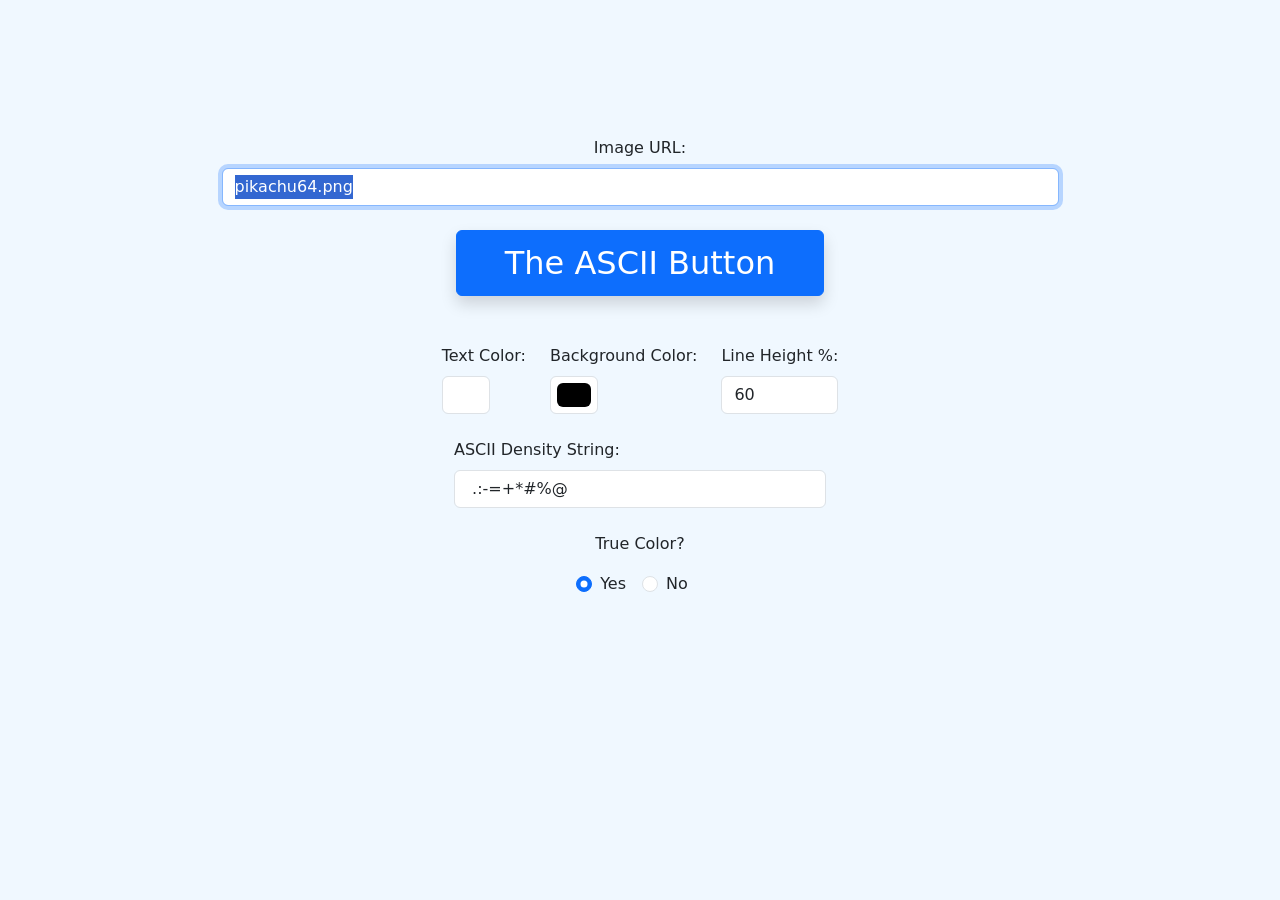
<file: index.html>
<!DOCTYPE html>
<html lang="en">
<head>
    <meta charset="UTF-8">
    <meta http-equiv="X-UA-Compatible" content="IE=edge">
    <meta name="viewport" content="width=device-width, initial-scale=1.0">
    <title>ASCII Button - Images to Text</title>
    <link rel="stylesheet" href="https://cdn.jsdelivr.net/npm/bootstrap@5.2.0/dist/css/bootstrap.min.css" integrity="sha384-gH2yIJqKdNHPEq0n4Mqa/HGKIhSkIHeL5AyhkYV8i59U5AR6csBvApHHNl/vI1Bx" crossorigin="anonymous">
    <link rel="stylesheet" type="text/css" href="style.css" />
</head>
<body>
    <div class="container">
        <div class="d-flex justify-content-center mt-4">
            <div id="output"></div>
        </div>
        <div class="d-flex justify-content-center mt-4">
            <canvas id="myCanvas" width="64" height="64"></canvas>
        </div>

        <form id="myForm" onsubmit="handleSubmit(event)">
            <div class="d-flex justify-content-center mt-4">
                <label for="url" class="form-label">Image URL:</label>
            </div>
            <div class="d-flex justify-content-center">
                <input type="text" name="url" class="form-control w-75" value="pikachu64.png" id="urlInput" autofocus>
            </div>
            <div class="d-flex justify-content-center mt-4">
                <input type="submit" class="btn btn-primary py-2 px-5 shadow" value="The ASCII Button" style="font-size: 2rem;">
            </div>
            <div class="d-flex justify-content-center gap-4 mt-5">
                <div class="form-group">
                    <label for="textColor" class="form-label">Text Color:</label>
                    <input type="color" class="form-control form-control-color" name="textColor" value="#ffffff">
                </div>
                <div class="form-group">
                    <label for="bgColor" class="form-label">Background Color:</label>
                    <input type="color" class="form-control form-control-color" name="bgColor" value="#000000">
                </div>
                <div class="form-group">
                    <label for="lineHeight" class="form-label">Line Height %:</label>
                    <input type="number" class="form-control form-control-number" name="lineHeight" min="0" max="100" value="60">
                </div>
            </div>
            <div class="d-flex justify-content-center mt-4">
                <div class="col-2 col-md-4"></div>
                <div class="form-group col-8 col-md-4">
                    <label for="densityString" class="form-label">ASCII Density String:</label>
                    <input type="text" class="form-control" name="densityString" value=" .:-=+*#%@">
                </div>
                <div class="col-2 col-md-4"></div>
            </div>
            <div class="d-flex justify-content-center mt-4">
                <p>True Color?</p>
            </div>
            <div class="d-flex justify-content-center mb-4">
                <div class="form-check form-check-inline">
                    <input type="radio" class="form-check-input" name="trueColor" id="yes" value="1" checked>
                    <label class="form-check-label" for="yes">Yes</label>
                </div>
                <div class="form-check form-check-inline">
                    <input type="radio" class="form-check-input" name="trueColor" id="no" value="0">
                    <label class="form-check-label" for="no">No</label>
                </div>
            </div>
        </form>
    </div>

    
    <script src="script.js"></script>
    <script src="https://cdn.jsdelivr.net/npm/bootstrap@5.2.0/dist/js/bootstrap.min.js" integrity="sha384-ODmDIVzN+pFdexxHEHFBQH3/9/vQ9uori45z4JjnFsRydbmQbmL5t1tQ0culUzyK" crossorigin="anonymous"></script>
</body>
</html>
</file>
<file: style.css>
* {
    margin: 0;
    padding: 0;
}
body {
    background-color:aliceblue;
}
#output {
    font-family: 'Courier New', Courier, monospace;
    font-size: 1rem;
}

@media screen and (max-width: 700px) {
    #output {
        font-size: .8rem;
    }
}

@media screen and (max-width: 520px) {
    #output {
        font-size: .6rem;
    }
}

@media screen and (max-width: 390px) {
    #output {
        font-size: .5rem;
    }
}

@media screen and (max-width: 320px) {
    #output {
        font-size: .4rem;
    }
}
</file>
